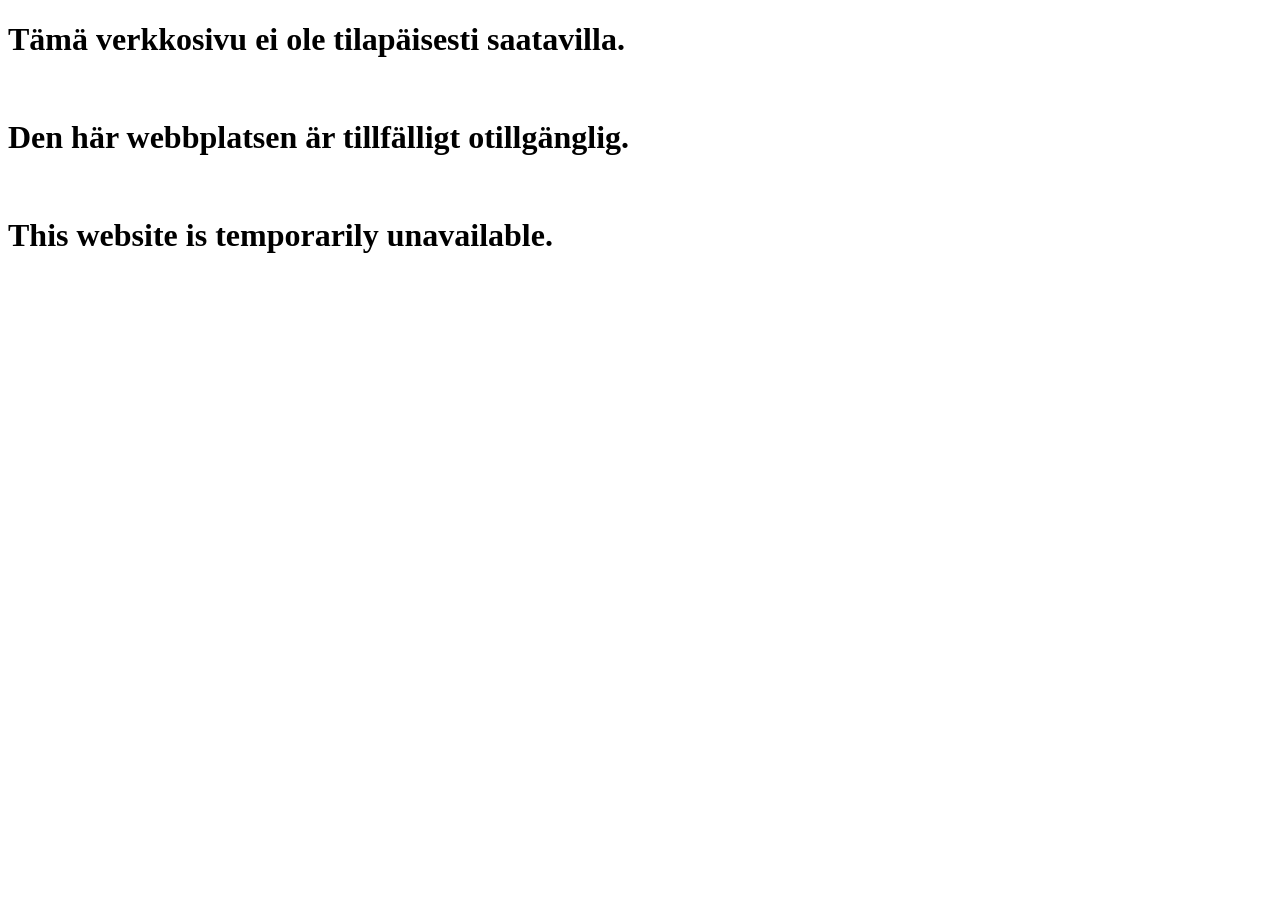
<file: index.html>
<!DOCTYPE HTML>
<!-- WWW.TBK.FI / INDEX.html -->
<html lang="en">
<head>
 <title>tbk - temporarily unavailable</title>
 <meta charset="utf-8">
 <meta http-equiv="Content-Security-Policy" content="default-src 'self'">
 <meta name="viewport" content="width=device-width, height=device-height, initial-scale=1.0">
 <meta name="author" content="Tuomo Björk">
 <meta name="description" content="Website temporarily unavailable.">
</head>
<body id="index">
<div class="viewport">
 <h1>Tämä verkkosivu ei ole tilapäisesti saatavilla.</h1>
 <br>
 <h1>Den här webbplatsen är tillfälligt otillgänglig.</h1>
 <br>
 <h1>This website is temporarily unavailable.</h1>
</div>
</body>

<!-- JS (not used) -->
<!-- <script src="asset/index.js"></script> -->

</html>
</file>
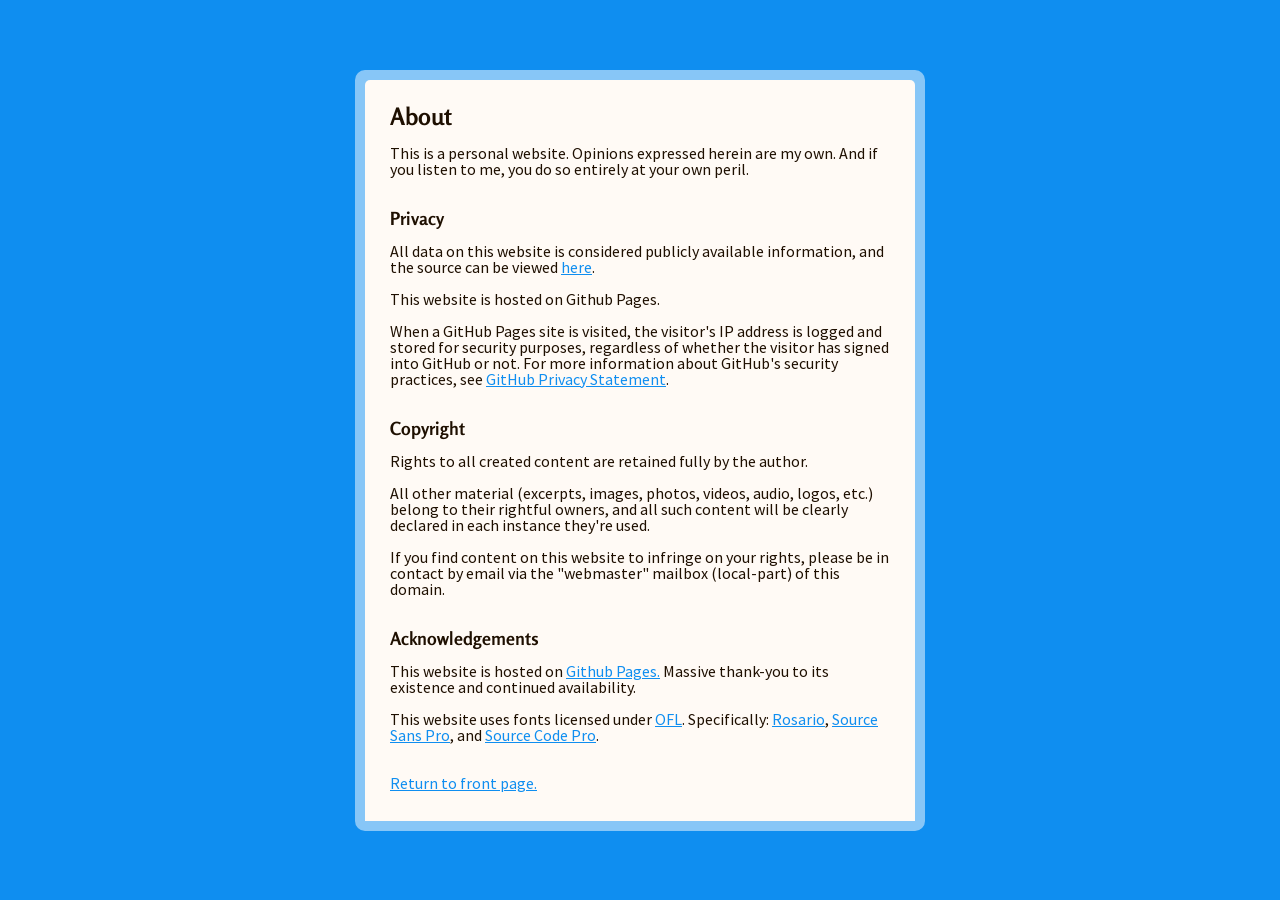
<file: about.html>
<!DOCTYPE HTML>
<!-- WWW.TBK.FI / ABOUT.html -->
<html lang="en">
<head>
 <title>tbk - about & privacy</title>
 <meta charset="utf-8">
 <meta http-equiv="Content-Security-Policy" content="default-src 'self'">
 <meta name="viewport" content="width=device-width, height=device-height, initial-scale=1.0">
 <meta name="author" content="Tuomo Björk">
 <meta name="description" content="About & Privacy.">
 <link href="assets/css/reset.css" rel="stylesheet">
 <link href="assets/css/style.css" rel="stylesheet">
 <link rel="icon" type="image/x-icon" href="assets/media/favicon.ico">
</head>
<body id="index">
 <div class="viewport">
  <div class="frame">
   <div class="two">
    <h1>About</h1><br>
    <p>
     This is a personal website. Opinions expressed herein are my own. And if you listen to me, you do so entirely at your own peril.
    </p>
    <br><br><h2>Privacy</h2><br>
    <p>
     All data on this website is considered publicly available information, and the source can be viewed <a href="https://github.com/tbkfi/tbkfi.github.io">here</a>.
    </p>
    <br>
    <p>
     This website is hosted on Github Pages.
    </p>
    <br>
    <p>
     When a GitHub Pages site is visited, the visitor's IP address is logged and stored for security purposes, regardless of whether the visitor has signed into GitHub or not. For more information about GitHub's security practices, see <a href="https://docs.github.com/en/articles/github-privacy-statement">GitHub Privacy Statement</a>.
    </p>
    <br><br><h2>Copyright</h2><br>
    <p>
     Rights to all created content are retained fully by the author.
    </p>
    <br>
    <p>
     All other material (excerpts, images, photos, videos, audio, logos, etc.) belong to their rightful owners, and all such content will be clearly declared in each instance they're used.
    </p>
    <br>
    <p>
     If you find content on this website to infringe on your rights, please be in contact by email via the "webmaster" mailbox (local-part) of this domain.
    </p>
    <br><br><h2>Acknowledgements</h2><br>
    <p>
     This website is hosted on <a href="https://pages.github.com/">Github Pages.</a> Massive thank-you to its existence and continued availability.
    </p>
    <br>
    <p>
     This website uses fonts licensed under <a href="https://choosealicense.com/licenses/ofl/">OFL</a>. Specifically: <a href="https://fonts.google.com/specimen/Rosario">Rosario</a>, <a href="https://fonts.google.com/specimen/Source+Sans+Pro">Source Sans Pro</a>, and <a href="https://fonts.google.com/specimen/Source+Code+Pro">Source Code Pro</a>.
    </p>
    <br><br>
     <p> <a href="https://www.tbk.fi/">Return to front page.</a>
   </div>
  </div>
 </div>
</body>

<!-- JS (not used) -->
<!-- <script src="assets/index.js"></script> -->

</html>
</file>
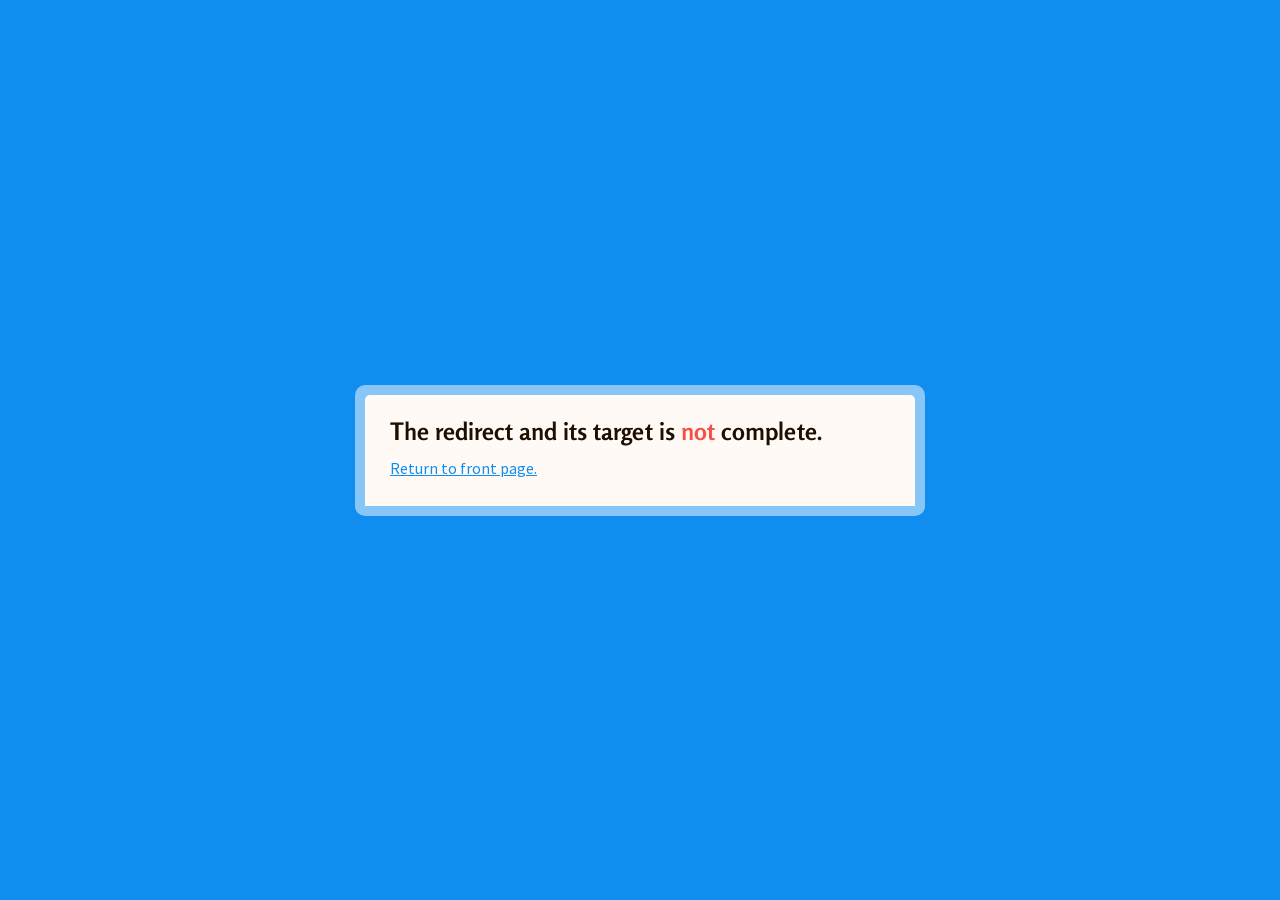
<file: redirect-confirmation.html>
<!DOCTYPE HTML>
<!-- WWW.TBK.FI / REDIRECT-CONFIRMATION.html -->
<html lang="en">
<head>
 <title>tbk - redirect</title>
 <meta charset="utf-8">
 <meta http-equiv="Content-Security-Policy" content="default-src 'self'">
 <meta name="viewport" content="width=device-width, height=device-height, initial-scale=1.0">
 <meta name="author" content="Tuomo Björk">
 <meta name="description" content="Redirect confirmation.">
 <link href="assets/css/reset.css" rel="stylesheet">
 <link href="assets/css/style.css" rel="stylesheet">
 <link rel="icon" type="image/x-icon" href="assets/media/favicon.ico">
</head>
<body id="index">
 <div class="viewport">
  <div class="frame">
   <div class="two">
     <h1>The redirect and its target is <em-r>not</em-r> complete.</h1>
     <br>
     <p>
      <a href="https://www.tbk.fi/">Return to front page.</a>
     </p>
   </div>
  </div>
 </div>
</body>

<!-- JS (not used) -->
<!-- <script src="assets/index.js"></script> -->

</html>
</file>
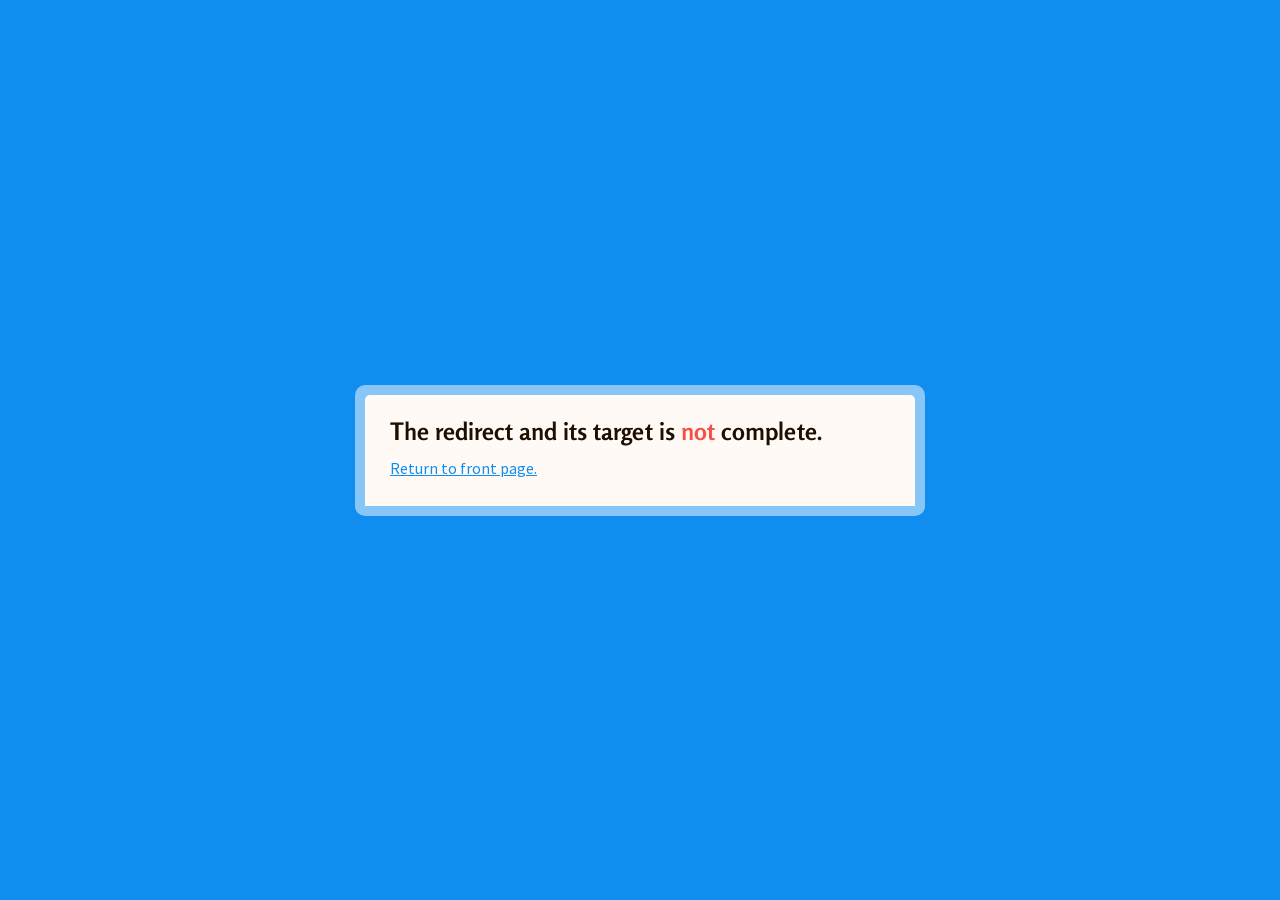
<file: redirection-confirmation.html>
<!DOCTYPE HTML>
<!-- WWW.TBK.FI / INDEX.html -->
<html>
<head>
 <title>tbk - redirect</title>
 <meta charset="utf-8" />
 <meta name="viewport" content="width=device-width, height=device-height, initial-scale=1.0">
 <meta name="author" content="Tuomo Björk">
 <meta name="description" content="Redirection confirmation.">
 <link href="assets/css/reset.css" rel="stylesheet">
 <link href="assets/css/style.css" rel="stylesheet">
 <link rel="icon" type="image/x-icon" href="assets/media/favicon.ico">
</head>
<body id="index">
 <div class="viewport">
  <div class="frame">
   <div class="two">
     <h1> The redirect and its target is <em-r>not</em-r> complete.</h1>
     <br>
     <p> <a href="https://www.tbk.fi/">Return to front page.</a>
   </div>
  </div>
 </div>
</body>

<!-- JS (not used) -->
<!-- <script src="assets/index.js"></script> -->

</html>
</file>
<file: assets/css/style.css>
/*
site:     WWW.TBK.FI / ASSETS / CSS / STYLE.css
target:   GITHUB
source:   mirror, manual
style:    FOCUS, landing
palette:  AR-EB

ver.:     1 @ 2022-06-01
*/

:root {
  --colour-primary: #0f8ef0;
  --colour-secondary: #f74e45;
  --colour-white: #fffaf5;
  --colour-black: #1e0f00;
}

h1, h2, h3 {
  font-family: "Rosario";
  font-weight: 600;
  color: var(--colour-black);
}
h4, h5, h6 {
  font-family: "Rosario";
  font-weight: 300;
  color: var(--colour-black);
}
h1, h4 {
  font-size: 24px;
}
h2, h5 {
  font-size: 18px;
}
h3, h6 {
  font-size: 16px;
}


p {
  font-family: "Source Sans Pro";
  font-weight: 400;
  font-size: 16px;

  color: var(--colour-black)
}
em {
  font-style: italic;
}
em-r {
  color: var(--colour-secondary)
}
em-b {
  color: var(--colour-primary)
}

/* rosario-300 - latin-ext_latin */
@font-face {
  font-family: 'Rosario';
  font-style: normal;
  font-weight: 300;
  src: local(''),
       url('../fonts/rosario-v26-latin-ext_latin-300.woff2') format('woff2'), /* Chrome 26+, Opera 23+, Firefox 39+ */
       url('../fonts/rosario-v26-latin-ext_latin-300.woff') format('woff'); /* Chrome 6+, Firefox 3.6+, IE 9+, Safari 5.1+ */
}
/* rosario-700 - latin-ext_latin */
@font-face {
  font-family: 'Rosario';
  font-style: normal;
  font-weight: 700;
  src: local(''),
       url('../fonts/rosario-v26-latin-ext_latin-700.woff2') format('woff2'), /* Chrome 26+, Opera 23+, Firefox 39+ */
       url('../fonts/rosario-v26-latin-ext_latin-700.woff') format('woff'); /* Chrome 6+, Firefox 3.6+, IE 9+, Safari 5.1+ */
}
/* rosario-700italic - latin-ext_latin */
@font-face {
  font-family: 'Rosario';
  font-style: italic;
  font-weight: 700;
  src: local(''),
       url('../fonts/rosario-v26-latin-ext_latin-700italic.woff2') format('woff2'), /* Chrome 26+, Opera 23+, Firefox 39+ */
       url('../fonts/rosario-v26-latin-ext_latin-700italic.woff') format('woff'); /* Chrome 6+, Firefox 3.6+, IE 9+, Safari 5.1+ */
}

/* source-sans-pro-regular - latin-ext_latin */
@font-face {
  font-family: 'Source Sans Pro';
  font-style: normal;
  font-weight: 400;
  src: local(''),
       url('../fonts/source-sans-pro-v21-latin-ext_latin-regular.woff2') format('woff2'), /* Chrome 26+, Opera 23+, Firefox 39+ */
       url('../fonts/source-sans-pro-v21-latin-ext_latin-regular.woff') format('woff'); /* Chrome 6+, Firefox 3.6+, IE 9+, Safari 5.1+ */
}
/* source-sans-pro-italic - latin-ext_latin */
@font-face {
  font-family: 'Source Sans Pro';
  font-style: italic;
  font-weight: 400;
  src: local(''),
       url('../fonts/source-sans-pro-v21-latin-ext_latin-italic.woff2') format('woff2'), /* Chrome 26+, Opera 23+, Firefox 39+ */
       url('../fonts/source-sans-pro-v21-latin-ext_latin-italic.woff') format('woff'); /* Chrome 6+, Firefox 3.6+, IE 9+, Safari 5.1+ */
}
/* source-sans-pro-600 - latin-ext_latin */
@font-face {
  font-family: 'Source Sans Pro';
  font-style: normal;
  font-weight: 600;
  src: local(''),
       url('../fonts/source-sans-pro-v21-latin-ext_latin-600.woff2') format('woff2'), /* Chrome 26+, Opera 23+, Firefox 39+ */
       url('../fonts/source-sans-pro-v21-latin-ext_latin-600.woff') format('woff'); /* Chrome 6+, Firefox 3.6+, IE 9+, Safari 5.1+ */
}
/* source-code-pro-regular - latin-ext_latin */
@font-face {
  font-family: 'Source Code Pro';
  font-style: normal;
  font-weight: 400;
  src: local(''),
       url('../fonts/source-code-pro-v21-latin-ext_latin-regular.woff2') format('woff2'), /* Chrome 26+, Opera 23+, Firefox 39+ */
       url('../fonts/source-code-pro-v21-latin-ext_latin-regular.woff') format('woff'); /* Chrome 6+, Firefox 3.6+, IE 9+, Safari 5.1+ */
}
/* source-code-pro-600 - latin-ext_latin */
@font-face {
  font-family: 'Source Code Pro';
  font-style: normal;
  font-weight: 600;
  src: local(''),
       url('../fonts/source-code-pro-v21-latin-ext_latin-600.woff2') format('woff2'), /* Chrome 26+, Opera 23+, Firefox 39+ */
       url('../fonts/source-code-pro-v21-latin-ext_latin-600.woff') format('woff'); /* Chrome 6+, Firefox 3.6+, IE 9+, Safari 5.1+ */
}
/* source-code-pro-italic - latin-ext_latin */
@font-face {
  font-family: 'Source Code Pro';
  font-style: italic;
  font-weight: 400;
  src: local(''),
       url('../fonts/source-code-pro-v21-latin-ext_latin-italic.woff2') format('woff2'), /* Chrome 26+, Opera 23+, Firefox 39+ */
       url('../fonts/source-code-pro-v21-latin-ext_latin-italic.woff') format('woff'); /* Chrome 6+, Firefox 3.6+, IE 9+, Safari 5.1+ */
}

a {
  color: var(--colour-primary);
  opacity: 1;
}
a:link {
  color: var(--colour-primary);
}
a:hover {
  color: var(--colour-secondary);
}
a:visited {
  color: none;
}

::selection {
  color: #FFFFFF;
  background: var(--colour-secondary);
}
::-moz-selection {
  color: #FFFFFF;
  background: var(--colour-secondary);
}

::-webkit-scrollbar-track {
  background: var(--colour-primary);
}
::-webkit-scrollbar {
  width: 7px;
  height: 7px;
}
::-webkit-scrollbar-thumb {
  background: var(--colour-white);
}
::-webkit-scrollbar-thumb:hover {
  background: var(--colour-secondary);
}

html {
  background-color: var(--colour-primary);
  image-rendering: -webkit-optimize-contrast;
}
header {
  -webkit-touch-callout: none; /* iOS Safari */
  -webkit-user-select: none; /* Safari */
  -khtml-user-select: none; /* Konqueror HTML */
  -moz-user-select: none; /* Old versions of Firefox */
  -ms-user-select: none; /* Internet Explorer & Edge */
  user-select: none; /* future */
}
footer {
  -webkit-touch-callout: none; /* iOS Safari */
  -webkit-user-select: none; /* Safari */
  -khtml-user-select: none; /* Konqueror HTML */
  -moz-user-select: none; /* Old versions of Firefox */
  -ms-user-select: none; /* Internet Explorer & Edge */
  user-select: none; /* future */
}

.viewport{
  display: flex;
  justify-content: center;
  align-items: center;

  width: 100vw;
  height: 100vh;
}
.frame {
  min-width: 300px;
  width: 75%;
  max-width: 550px;

  height: auto;

  background-color: rgba(255, 255, 255, 0.50);

  padding: 10px;
  border-radius: 10px;
}

.one {
  margin: 0 auto;

  min-width: 220px;
  max-width: 500px;

  background-color: var(--colour-white);

  padding-left: 25px;
  padding-right: 25px;
  padding-top: 20px;
  padding-bottom: 20px;

  border-top-left-radius: 10px;
  border-top-right-radius: 10px;
  border-bottom-left-radius: 5px;
  border-bottom-right-radius: 5px;
}
.two {
  margin: 0 auto;

  min-width: 220px;
  max-width: 500px;

  background-color: var(--colour-white);

  padding-left: 25px;
  padding-right: 25px;
  padding-top: 25px;
  padding-bottom: 30px;

  border-top-left-radius: 5px;
  border-top-right-radius: 5px;
}
.about {
  margin: 0 auto;

  min-width: 220px;
  max-width: 500px;

  background-color: var(--colour-white);

  padding-left: 25px;
  padding-right: 25px;
  padding-bottom: 15px;

  border-bottom-left-radius: 5px;
  border-bottom-right-radius: 5px;

  text-align: center;
}
.three {
  margin: 0 auto;
  width: auto;
  height:10px;

  background-color: var(--colour-secondary);

  padding: 5px;

  border-radius: 5px;
}
.divider {
  opacity: 0.00;
}
.avatar {
  width: 85px;
  height: 85px;
  border-radius: 5%;
}
.signature {
  float: right;
  width: 150px;
  height: 75px;
}
.tooltip {
  position: relative;
  display: inline-block;
  color: var(--colour-secondary);
}


.tooltip .tt-2022-2027 {
  visibility: hidden;
  width: 200px;
  background-color: black;
  color: #ffffff;
  text-align: center;
  border-radius: 4px;
  padding: 5px;

  position: absolute;
  z-index: 1;
  bottom: 100%;
  left: 50%;
  margin-left: -100px;
}
.tooltip:hover .tt-2022-2027 {
  visibility: visible;
}

.tooltip .tt-2020-2022 {
  visibility: hidden;
  width: 200px;
  background-color: black;
  color: #ffffff;
  text-align: center;
  border-radius: 4px;
  padding: 5px;

  position: absolute;
  z-index: 1;
  bottom: 100%;
  left: 50%;
  margin-left: -100px;
}
.tooltip:hover .tt-2020-2022 {
  visibility: visible;
}
</file>
